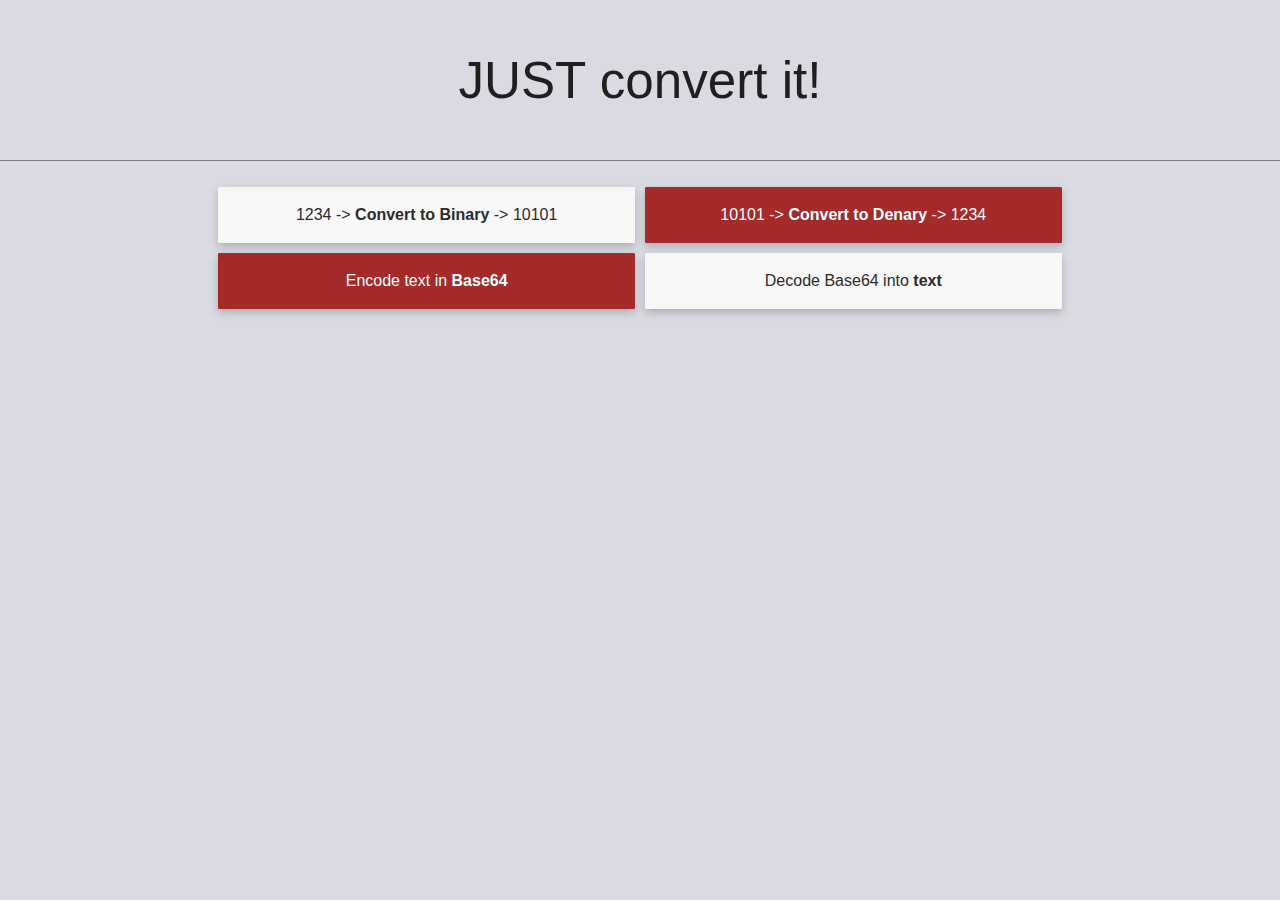
<file: index.html>
<!DOCTYPE html>
<html>
<head>
    <meta charset="utf-8">
    <meta http-equiv="X-UA-Compatible" content="IE=edge">
    <title>Convert it!</title>
    <meta name="viewport" content="width=device-width, initial-scale=1">

    <link rel="stylesheet" type="text/css" media="screen" href="./css/main.css">
    <link rel="stylesheet" href="https://stackpath.bootstrapcdn.com/bootstrap/4.3.1/css/bootstrap.min.css" integrity="sha384-ggOyR0iXCbMQv3Xipma34MD+dH/1fQ784/j6cY/iJTQUOhcWr7x9JvoRxT2MZw1T" crossorigin="anonymous">
    
    <!-- <meta name="viewport" content="initial-scale=0"> -->
</head>
<body class="body" onload="main()">
    
    <div class="container-fluid">
        <div class="row">
            <div class="col-sm-12">
                <h1 class="title">JUST convert it!</h1>
            </div>
        </div>
    </div>
    <hr style="background-color:rgb(141, 141, 141)">
    <div class="container-fluid">
        <div class="row">
            <div class="col-md-2"></div>
            <div class="col-md-4 text-center">
                <!-- <button class="btn btn-success" onclick="openToBinaryModal()">Convert to Binary</button> -->
                <div class="tile tile-gray" onclick="openToBinaryModal()">
                    1234 -> <b>Convert to Binary</b> -> 10101
                </div>
            </div>

            <div class="col-md-4 text-center">
                <!-- <button class="btn btn-light" onclick="openToDenaryModal()">Convert to Denary</button> -->
                <div class="tile tile-red" onclick="openToDenaryModal()">
                    10101 -> <b>Convert to Denary</b> -> 1234
                </div>
            </div>
            <div class="col-md-2"></div>
        </div>

        <div class="row">
            <div class="col-md-2"></div>
            <div class="col-md-4 text-center">
                <!-- <button class="btn btn-light" onclick="openToBase64Modal()">Convert to Base64</button> -->
                <div class="tile tile-red" onclick="openToBase64Modal()">
                    Encode text in <b>Base64</b>
                </div>
            </div>

            <div class="col-md-4 text-center">
                <!-- <button class="btn btn-success" onclick="openToBase10Modal()">Convert to Base10</button> -->
                <div class="tile tile-gray" onclick="openToBase10Modal()">
                    Decode Base64 into <b>text</b>
                </div>
            </div>
            <div class="col-md-2"></div>
        </div>
        <!-- <div class="row">
            <div class="col-sm-6">
                <div class="tile tile-red">
                    TILE 1
                </div>
            </div>
            <div class="col-sm-6">
                <div class="tile tile-gray">
                    TILE 2
                </div>
            </div>
        </div>
        <div class="row">
           <div class="col-sm-2">
                <div class="tile tile-red">
                        TILE 1
                    </div>
           </div>
           <div class="col-sm-10">
                <div class="tile tile-gray">
                        TILE 2
                    </div>
           </div>
        </div> -->
    </div>

    <!--Convert to  Modal -->
    <div class="modal fade myCustomModal" id="toBinaryModal" tabindex="-1" role="dialog" aria-hidden="true">
        <div class="modal-dialog" role="document">
            <div class="modal-content">
                <div class="modal-header">
                    <h5 class="modal-title" id="toBinaryModalTitle">Convert it</h5>

                    <button type="button" onclick="hideModalContents()" class="close" data-dismiss="modal" aria-label="Close">
                        <span aria-hidden="true">&times;</span>
                    </button>
                </div>
                <div class="modal-body">

                    <div id="modalWorkspace">
                    </div>

                    <div >
                        <textarea class="result" rows="1" cols="2" id="results" readonly></textarea>
                    </div>

                </div>
                <div class="modal-footer">
                    <button class="btn btn-success" onclick="copyToClipboard()"> 
                        Copy to clipboard
                    </button>
                    <button type="button" class="btn btn-default" onclick="hideModalContents()" data-dismiss="modal">Close</button>
                </div>
          </div>
        </div>
    </div>

    <!-- <script src="https://unpkg.com/sweetalert/dist/sweetalert.min.js"></script> -->
    <script src="https://code.jquery.com/jquery-3.4.1.min.js"></script>
    <script src="https://cdnjs.cloudflare.com/ajax/libs/popper.js/1.14.7/umd/popper.min.js" integrity="sha384-UO2eT0CpHqdSJQ6hJty5KVphtPhzWj9WO1clHTMGa3JDZwrnQq4sF86dIHNDz0W1" crossorigin="anonymous"></script>
    <script src="https://stackpath.bootstrapcdn.com/bootstrap/4.3.1/js/bootstrap.min.js" integrity="sha384-JjSmVgyd0p3pXB1rRibZUAYoIIy6OrQ6VrjIEaFf/nJGzIxFDsf4x0xIM+B07jRM" crossorigin="anonymous"></script>
    <script async="async" type="text/javascript" src="./js/utf.js"></script>
    <script async="async" type="text/javascript" src="./js/main.js"></script>
</body>
</html>
</file>
<file: css/main.css>
.title {
    font-family: Verdana, Geneva, Tahoma, sans-serif;
    display: block;
    padding-bottom: 2%;
    margin-top: 4%;
    margin-left: 33%;
    margin-right: 33%;
    font-size: 4vw;
}

.body {
    /*background-color: rgb(0, 107, 173);*/
    background-color: #dadae2; /* #415a4b;*/
    color:  #1f1f1f;
    /* //font-family: 'Courier New', Courier, monospace; */
}

.myCustomModal {
    margin-top: 20%;
    color: rgb(49, 49, 49);
}

.result, .title {
    border-radius: 5px;
    text-align: center; 
}

.result {
    text-overflow: ellipsis;
    white-space: wrap;
    /* overflow: hidden; */
    margin-top: 10%;
    height: auto;
    width: 80%;
    margin-left: 10%;
    background-color: rgb(230, 230, 230) !important;
    color: rgb(27, 27, 27) !important;
    font-size: 4vw;
}

.tile {

    padding: 4%;
    margin-top: 10px; 
    margin-left: -10px;
    margin-right: -10px;
    /* padding-bottom: 0.3%; */

    border-radius: 1px;
    align-content: center !important;
    text-align: center;
    text-size-adjust: center;
    vertical-align: middle;
    box-shadow: 0 4px 8px 0 rgba(0,0,0,0.2);
}



.tile-red {
    background-color: brown;
    color: lightcyan;
}

.tile-gray {
    background-color: rgb(247, 247, 247);
    color: rgb(43, 43, 43);
}
</file>
